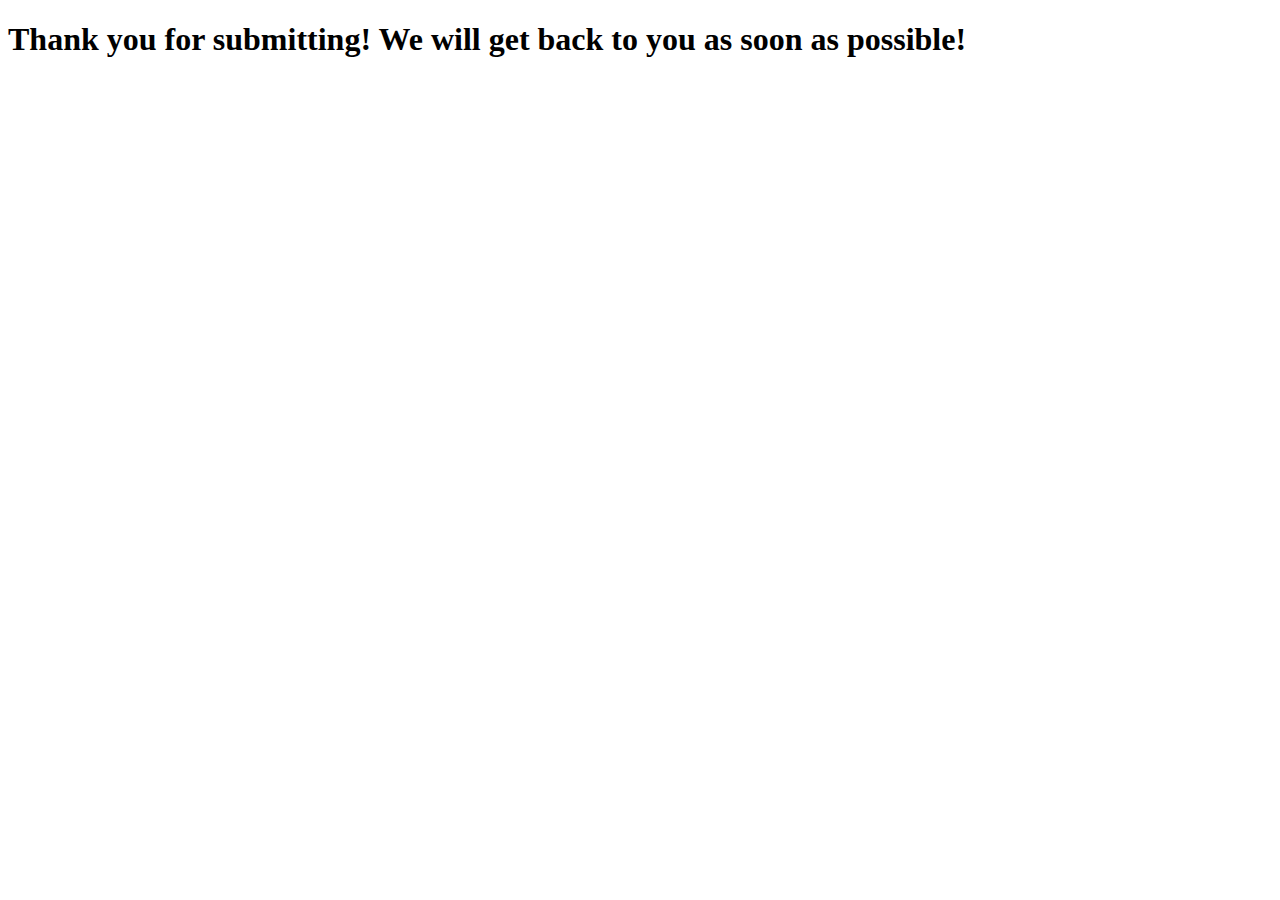
<file: thankyou.html>
<!DOCTYPE html>
<html lang="en">
<head>
  <meta charset="UTF-8">
  <meta http-equiv="X-UA-Compatible" content="IE=edge">
  <meta name="viewport" content="width=device-width, initial-scale=1.0">
  <title>Thank you!</title>
</head>
<body>
  <h1>Thank you for submitting! We will get back to you as soon as possible!</h1>
</body>
</html>
</file>
